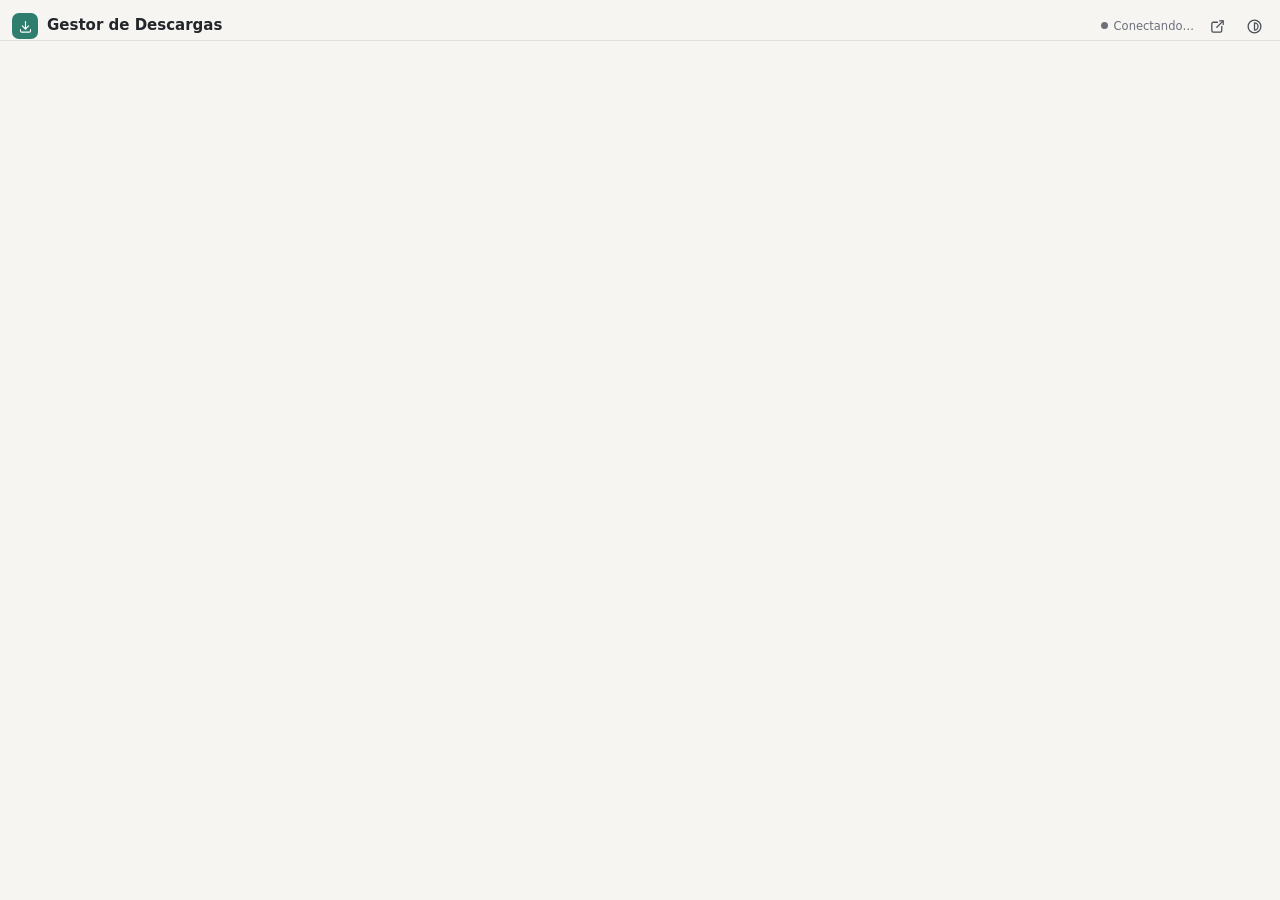
<file: extension/popup.html>
<!doctype html>
<html lang="es">
<head>
  <meta charset="utf-8">
  <meta name="viewport" content="width=device-width, initial-scale=1">
  <title>Gestor de Descargas</title>
  <link rel="stylesheet" href="popup.css">
</head>
<body data-vista="cargando">
  <!-- Íconos (trazos al estilo Tabler) -->
  <svg width="0" height="0" style="position:absolute" aria-hidden="true">
    <symbol id="i-descarga" viewBox="0 0 24 24"><path d="M4 17v2a2 2 0 0 0 2 2h12a2 2 0 0 0 2 -2v-2"/><path d="M7 11l5 5l5 -5"/><path d="M12 4l0 12"/></symbol>
    <symbol id="i-pagina" viewBox="0 0 24 24"><path d="M3 12a9 9 0 1 0 18 0a9 9 0 0 0 -18 0"/><path d="M3.6 9h16.8"/><path d="M3.6 15h16.8"/><path d="M11.5 3a17 17 0 0 0 0 18"/><path d="M12.5 3a17 17 0 0 1 0 18"/></symbol>
    <symbol id="i-lista" viewBox="0 0 24 24"><path d="M9 6l11 0"/><path d="M9 12l11 0"/><path d="M9 18l11 0"/><path d="M5 6l0 .01"/><path d="M5 12l0 .01"/><path d="M5 18l0 .01"/></symbol>
    <symbol id="i-ajustes" viewBox="0 0 24 24"><path d="M12 6a2 2 0 1 0 4 0a2 2 0 1 0 -4 0"/><path d="M4 6l8 0"/><path d="M16 6l4 0"/><path d="M6 12a2 2 0 1 0 4 0a2 2 0 1 0 -4 0"/><path d="M4 12l2 0"/><path d="M10 12l10 0"/><path d="M15 18a2 2 0 1 0 4 0a2 2 0 1 0 -4 0"/><path d="M4 18l11 0"/><path d="M19 18l1 0"/></symbol>
    <symbol id="i-auto" viewBox="0 0 24 24"><path d="M3 12a9 9 0 1 0 18 0a9 9 0 1 0 -18 0"/><path d="M12 17a5 5 0 0 0 0 -10v10"/></symbol>
    <symbol id="i-dia" viewBox="0 0 24 24"><path d="M8 12a4 4 0 1 0 8 0a4 4 0 1 0 -8 0"/><path d="M3 12h1m8 -9v1m8 8h1m-9 8v1m-6.4 -15.4l.7 .7m12.1 -.7l-.7 .7m0 11.4l.7 .7m-12.1 -.7l-.7 .7"/></symbol>
    <symbol id="i-noche" viewBox="0 0 24 24"><path d="M12 3c.132 0 .263 0 .393 0a7.5 7.5 0 0 0 7.92 12.446a9 9 0 1 1 -8.313 -12.454z"/></symbol>
    <symbol id="i-externo" viewBox="0 0 24 24"><path d="M12 6h-6a2 2 0 0 0 -2 2v10a2 2 0 0 0 2 2h10a2 2 0 0 0 2 -2v-6"/><path d="M11 13l9 -9"/><path d="M15 4h5v5"/></symbol>
  </svg>

  <header class="cabecera">
    <div class="marca">
      <span class="marca-logo" aria-hidden="true"><svg class="ic"><use href="#i-descarga"/></svg></span>
      <h1>Gestor de Descargas</h1>
      <span class="espacio"></span>
      <span id="estado-conexion" class="punto" role="status"><i></i><span>Conectando…</span></span>
      <button id="btn-web" class="icono-boton" title="Abrir la página del gestor" aria-label="Abrir la página del gestor"><svg class="ic"><use href="#i-externo"/></svg></button>
      <button id="btn-tema" class="icono-boton" title="Tema: automático" aria-label="Cambiar tema"><svg class="ic"><use href="#i-auto"/></svg></button>
    </div>

    <!-- Cómo se añade lo que mandes (botón sobre los videos, clic derecho y este panel). Lo guarda el gestor. -->
    <div id="barra-modo" class="modo" hidden>
      <div class="modo-fila">
        <div class="segmentos" id="seg-cuando" role="group" aria-label="Cuándo descargar">
          <button type="button" data-valor="instantanea" aria-pressed="true" title="Empieza a descargarse al momento">Descargar ya</button>
          <button type="button" data-valor="grupo" aria-pressed="false" title="Espera en el grupo hasta que pulses «Descargar grupo»">Al grupo</button>
        </div>
        <select id="sel-grupo" aria-label="Grupo" hidden></select>
      </div>
      <label class="interruptor" title="Apagado: el archivo queda suelto en Videos (o Música), sin carpeta con su título">
        <input type="checkbox" id="chk-carpeta"><span>Cada descarga en su propia carpeta</span></label>
    </div>

    <nav class="pestanas" role="tablist" id="pestanas" hidden>
      <button role="tab" data-pestana="pagina" aria-selected="true"><svg class="ic"><use href="#i-pagina"/></svg>Esta página</button>
      <button role="tab" data-pestana="cola" aria-selected="false"><svg class="ic"><use href="#i-lista"/></svg>Descargas <span id="contador-cola" class="insignia" hidden></span></button>
      <button role="tab" data-pestana="ajustes" aria-selected="false"><svg class="ic"><use href="#i-ajustes"/></svg>Ajustes</button>
    </nav>
  </header>

  <div id="aviso" class="aviso" role="alert" hidden></div>

  <!-- 1) Sin conexión con el gestor -->
  <main id="vista-conexion" class="contenido" hidden>
    <div class="tarjeta centrada">
      <h2 id="conexion-titulo">El gestor de descargas está apagado</h2>
      <p id="conexion-texto" class="tenue"></p>
      <div class="acciones derecha"><button id="btn-reintentar-conexion" class="primario">Reintentar</button></div>
    </div>
    <p class="ayuda">El gestor funciona en este equipo como una página web (http://127.0.0.1). Enciéndelo con <b>GestorDescargas.exe</b>;
      puedes marcar «Encender con Windows» para no tener que hacerlo cada vez.</p>
  </main>

  <!-- 2) Falta vincular con el código -->
  <main id="vista-vincular" class="contenido" hidden>
    <div class="tarjeta">
      <h2>Vincula la extensión</h2>
      <p class="tenue">Por seguridad, el gestor solo obedece a extensiones vinculadas. Abre la página del gestor, entra en
        <b>Ajustes → Extensión del navegador</b> y escribe aquí el código que muestra.</p>
      <label for="codigo" class="etiqueta">Código de vinculación</label>
      <input id="codigo" class="codigo" inputmode="text" autocomplete="off" spellcheck="false" maxlength="9" placeholder="XXXX-XXXX">
      <p class="ayuda">8 letras y números. Dura 10 minutos y sirve una sola vez.</p>
      <div class="acciones derecha"><button id="btn-abrir-codigo" class="enlace">Ver el código</button><button id="btn-vincular" class="primario" disabled>Vincular</button></div>
    </div>
  </main>

  <!-- 3) Vinculada -->
  <main id="vista-principal" class="contenido" hidden>

    <!-- Esta página -->
    <section id="pestana-pagina" role="tabpanel">
      <div class="tarjeta">
        <div id="pagina-titulo" class="titulo">—</div>
        <div id="pagina-sitio" class="meta"></div>
        <span class="etiqueta">Qué descargar</span>
        <div id="selector-pagina"></div>
        <div class="acciones"><button id="btn-descargar-pagina" class="primario ancho">Descargar esta página</button></div>
        <p id="nota-medios" class="ayuda" hidden></p>
      </div>

      <details class="plegable" id="plegable-recortar">
        <summary>✂ Recortar: solo unos minutos</summary>
        <div class="dentro">
          <div id="rc-meta" class="meta"></div>
          <div id="rc-linea" class="linea-video" title="El video completo: en color, los trozos marcados; la raya es por dónde va"></div>
          <ul id="rc-tramos" class="tramos"></ul>
          <button id="rc-anadir" class="enlace">+ Otro trozo</button>
          <label class="interruptor"><input type="checkbox" id="rc-exacto"><span>Corte exacto<small>Empieza en el segundo justo (convierte el trozo; tarda un poco más).</small></span></label>
          <label class="interruptor"><input type="checkbox" id="rc-audio"><span>Solo el audio</span></label>
          <p id="rc-resumen" class="ayuda"></p>
          <p id="rc-error" class="error-caja" hidden></p>
          <div class="acciones derecha"><button id="rc-descargar" class="primario">Descargar trozos</button></div>
          <p class="ayuda">En YouTube también puedes pulsar <b>✂</b> sobre el video y arrastrar el inicio y el fin.</p>
        </div>
      </details>

      <details class="plegable" id="plegable-medios">
        <summary>Enlaces directos de video <span id="contador-medios" class="insignia" hidden></span></summary>
        <div class="dentro">
          <p class="ayuda">Lo que cargó el reproductor de esta página. Si «Descargar esta página» falla, el gestor los prueba solo;
            también puedes descargar uno directamente. Pon el video a reproducir unos segundos para que aparezca.</p>
          <ul id="medios" class="lista"></ul>
        </div>
      </details>

      <details class="plegable" id="plegable-recursos">
        <summary>Más en esta página <span id="contador-recursos" class="insignia" hidden></span></summary>
        <div class="dentro">
          <p id="recursos-nota" class="ayuda"></p>
          <div class="acciones"><button id="btn-imagenes" class="enlace" hidden></button><span class="espacio"></span><button id="btn-buscar" class="enlace">Volver a buscar</button></div>
          <ul id="recursos" class="lista"></ul>
          <div id="barra-recursos" class="acciones barra-fija" hidden>
            <button id="btn-marcar" class="enlace">Marcar todos</button>
            <button id="btn-olvidar" class="enlace" title="Quita lo encontrado antes de recargar la página">Quitar anteriores</button>
            <span class="espacio"></span>
            <button id="btn-descargar-sel" class="primario">Descargar</button>
          </div>
        </div>
      </details>
    </section>

    <!-- Descargas -->
    <section id="pestana-cola" role="tabpanel" hidden>
      <div class="buscador"><input id="busqueda" type="search" placeholder="Buscar en descargas" aria-label="Buscar en descargas"></div>
      <div id="cola"></div>
      <div class="acciones">
        <button id="btn-cancelar-todas" class="peligro">Cancelar todas</button>
        <span class="espacio"></span>
        <button id="btn-limpiar" class="enlace" title="No borra los archivos descargados">Limpiar terminadas</button>
      </div>
    </section>

    <!-- Ajustes -->
    <section id="pestana-ajustes" role="tabpanel" hidden>
      <div class="tarjeta">
        <h2>Qué descargar por defecto</h2>
        <p class="ayuda">Se usa con el botón sobre los videos y con el clic derecho.</p>
        <div id="selector-ajustes"></div>
      </div>
      <div class="tarjeta">
        <h2>En las páginas</h2>
        <label class="interruptor"><input type="checkbox" id="aj-boton"><span>Botón «＋» sobre los videos<small>Aparece al pasar el cursor sobre un video o su miniatura.</small></span></label>
        <label class="interruptor"><input type="checkbox" id="aj-sesion"><span>Usar mi sesión en sitios que piden iniciar sesión
          <small>Al añadir, se envía al gestor la sesión de ese sitio solo para esa descarga (no se guarda). Necesario en Vimeo, SharePoint, cursos…</small></span></label>
      </div>
      <div class="tarjeta">
        <h2>Apariencia</h2>
        <label class="campo-linea">Tema
          <select id="aj-tema"><option value="auto">Automático (como Windows)</option><option value="dia">Claro</option><option value="noche">Oscuro</option></select></label>
      </div>
      <div class="tarjeta">
        <h2>Conexión con el gestor</h2>
        <p id="aj-vinculo" class="tenue"></p>
        <label class="campo-linea">Puerto <input type="number" id="aj-puerto" min="1" max="65535"></label>
        <div class="acciones"><button id="btn-abrir-web" class="sec">Abrir la página del gestor</button><span class="espacio"></span><button id="btn-desvincular" class="peligro">Desvincular</button></div>
      </div>
      <div class="tarjeta">
        <h2>Actualizaciones</h2>
        <ul id="act-versiones" class="versiones"></ul>
        <label class="interruptor"><input type="checkbox" id="act-auto"><span>Actualizar automáticamente<small>Busca cada 6 horas e instala cuando no hay descargas.</small></span></label>
        <p id="act-estado" class="ayuda" role="status"></p>
        <div class="acciones derecha"><button id="btn-buscar-act" class="enlace">Buscar</button><button id="btn-actualizar" class="primario">Actualizar</button></div>
      </div>
      <p class="pie">La extensión solo lee las páginas en tu navegador y manda órdenes al gestor. No descarga archivos.</p>
    </section>
  </main>

  <script type="module" src="popup.js"></script>
</body>
</html>
</file>
<file: extension/popup.css>
/* Panel lateral: mismos colores que la página del gestor (src/gestor/web/estatico/app.css).
   Claro: papel cálido con verde azulado. Oscuro: grafito suave con texto crema; sin negro ni blanco puros. */
:root {
  --fondo: #f6f5f2; --superficie: #ffffff; --hundido: #efede8; --borde: #e2e0da; --borde-fuerte: #cfccc4;
  --texto: #23262b; --texto-2: #4a4f57; --tenue: #6b7079;
  --acento: #2f7d6d; --acento-fondo: #e4f0ec; --acento-texto: #1f5c4f; --sobre-acento: #ffffff;
  --ok: #2f7d4f; --ok-fondo: #e5f2e8; --aviso: #8a5a00; --aviso-fondo: #fbf0d9; --error: #a63a32; --error-fondo: #f9e6e3;
  --info: #2f5f8a; --info-fondo: #e6eef6; --neutro-fondo: #ecebe6;
  --sombra: 0 1px 2px rgba(35, 38, 43, .06), 0 2px 8px rgba(35, 38, 43, .05);
  color-scheme: light;
}
@media (prefers-color-scheme: dark) {
  :root:not([data-theme="light"]) {
    --fondo: #1e2124; --superficie: #262a2e; --hundido: #202326; --borde: #33383d; --borde-fuerte: #42484e;
    --texto: #dcdad5; --texto-2: #bdbbb6; --tenue: #9a9d9f;
    --acento: #7fb8a8; --acento-fondo: #2b3a36; --acento-texto: #a9d3c6; --sobre-acento: #17201d;
    --ok: #8cc49c; --ok-fondo: #26352b; --aviso: #d9b46a; --aviso-fondo: #3a3426; --error: #e0938a; --error-fondo: #3d2a28;
    --info: #94b4d4; --info-fondo: #283340; --neutro-fondo: #30353a;
    --sombra: 0 1px 2px rgba(0, 0, 0, .25);
    color-scheme: dark;
  }
}
:root[data-theme="dark"] {
  --fondo: #1e2124; --superficie: #262a2e; --hundido: #202326; --borde: #33383d; --borde-fuerte: #42484e;
  --texto: #dcdad5; --texto-2: #bdbbb6; --tenue: #9a9d9f;
  --acento: #7fb8a8; --acento-fondo: #2b3a36; --acento-texto: #a9d3c6; --sobre-acento: #17201d;
  --ok: #8cc49c; --ok-fondo: #26352b; --aviso: #d9b46a; --aviso-fondo: #3a3426; --error: #e0938a; --error-fondo: #3d2a28;
  --info: #94b4d4; --info-fondo: #283340; --neutro-fondo: #30353a;
  --sombra: 0 1px 2px rgba(0, 0, 0, .25);
  color-scheme: dark;
}

* { box-sizing: border-box; }
html, body { margin: 0; }
body { background: var(--fondo); color: var(--texto); font: 13px/1.45 "Segoe UI Variable Text", "Segoe UI", system-ui, sans-serif; min-width: 280px; }
h1 { font-size: 15px; margin: 0; font-weight: 600; }
h2 { font-size: 13.5px; margin: 0 0 6px; font-weight: 600; }
p { margin: 0; }
[hidden] { display: none !important; }
.tenue, .meta, .ayuda { color: var(--tenue); }
.meta, .ayuda { font-size: 12px; }
.ayuda { margin-top: 6px; }
.ic { width: 17px; height: 17px; fill: none; stroke: currentColor; stroke-width: 1.8; stroke-linecap: round; stroke-linejoin: round; flex: none; }
:focus-visible { outline: 2px solid var(--acento); outline-offset: 2px; }

/* Cabecera fija: marca, conexión, modo de añadir y pestañas */
.cabecera { position: sticky; top: 0; z-index: 5; background: var(--fondo); padding: 12px 12px 0; border-bottom: 1px solid var(--borde); }
.marca { display: flex; align-items: center; gap: 9px; }
.marca-logo { width: 26px; height: 26px; border-radius: 7px; background: var(--acento); color: var(--sobre-acento); display: grid; place-items: center; }
.marca-logo .ic { width: 15px; height: 15px; }
.marca .espacio { flex: 1; }
.punto { display: inline-flex; align-items: center; gap: 6px; font-size: 11.5px; color: var(--tenue); white-space: nowrap; }
.punto i { width: 7px; height: 7px; border-radius: 50%; background: var(--tenue); }
.punto.ok i { background: var(--ok); } .punto.mal i { background: var(--error); } .punto.espera i { background: var(--aviso); }
.icono-boton { all: unset; cursor: pointer; width: 28px; height: 28px; border-radius: 7px; display: grid; place-items: center; color: var(--texto-2); }
.icono-boton:hover { background: var(--hundido); color: var(--texto); }

.modo { margin-top: 10px; padding: 8px; border-radius: 10px; background: var(--superficie); border: 1px solid var(--borde); display: grid; gap: 7px; }
.modo-fila { display: flex; align-items: center; gap: 8px; flex-wrap: wrap; }
.modo-fila select { flex: 1; min-width: 100px; }
.pestanas { display: flex; gap: 2px; margin-top: 8px; }
.pestanas button { all: unset; cursor: pointer; padding: 8px 10px 9px; font-weight: 600; color: var(--tenue); border-bottom: 2px solid transparent;
                   display: inline-flex; align-items: center; gap: 6px; }
.pestanas button:hover { color: var(--texto); }
.pestanas button[aria-selected="true"] { color: var(--acento-texto); border-bottom-color: var(--acento); }

.contenido { padding: 12px; }
.aviso { margin: 10px 12px 0; padding: 8px 11px; border-radius: 9px; background: var(--aviso-fondo); color: var(--texto); font-size: 12.5px; }
.aviso.error { background: var(--error-fondo); }

/* Piezas comunes */
.tarjeta { background: var(--superficie); border: 1px solid var(--borde); border-radius: 10px; padding: 12px; margin-bottom: 10px; box-shadow: var(--sombra); }
.tarjeta.centrada { text-align: center; padding: 22px 16px; }
.titulo { font-weight: 600; overflow-wrap: anywhere; }
.etiqueta { display: block; font-size: 12px; color: var(--tenue); margin: 10px 0 5px; }
input[type="text"], input[type="search"], input[type="number"], .codigo, select {
  font: inherit; color: var(--texto); background: var(--superficie); border: 1px solid var(--borde-fuerte); border-radius: 7px; padding: 6px 8px; }
.codigo { width: 100%; text-align: center; font: 600 22px "Cascadia Mono", Consolas, monospace; letter-spacing: 4px; text-transform: uppercase; padding: 9px; }
.acciones { display: flex; flex-wrap: wrap; gap: 6px; align-items: center; margin-top: 10px; }
.acciones.derecha { justify-content: flex-end; }
.espacio { flex: 1; }
.campo-linea { display: flex; align-items: center; justify-content: space-between; gap: 10px; margin-top: 8px; color: var(--texto-2); font-size: 12.5px; }
.campo-linea select, .campo-linea input { max-width: 58%; }

button { font: inherit; font-weight: 600; padding: 6px 12px; border-radius: 7px; border: 1px solid transparent; background: var(--neutro-fondo); color: var(--texto); cursor: pointer; }
button:hover:not(:disabled) { background: var(--borde); }
button.primario { background: var(--acento); color: var(--sobre-acento); }
button.primario:hover:not(:disabled) { background: var(--acento); filter: brightness(1.07); }
button.sec { background: transparent; border-color: var(--borde-fuerte); }
button.sec:hover:not(:disabled) { background: var(--hundido); }
button.peligro { background: transparent; color: var(--error); border-color: var(--borde-fuerte); }
button.peligro:hover:not(:disabled) { background: var(--error-fondo); }
button.enlace { border: none; background: transparent; color: var(--acento-texto); padding: 4px 6px; }
button.enlace:hover:not(:disabled) { background: var(--hundido); }
button:disabled { opacity: .5; cursor: default; }
button.ancho { width: 100%; padding: 8px 12px; }

.segmentos { display: inline-flex; padding: 2px; gap: 2px; border-radius: 8px; background: var(--hundido); border: 1px solid var(--borde); }
.segmentos button { all: unset; cursor: pointer; padding: 4px 10px; border-radius: 6px; font-size: 12.5px; font-weight: 600; color: var(--texto-2); }
.segmentos button[aria-pressed="true"] { background: var(--superficie); color: var(--texto); box-shadow: var(--sombra); }

.interruptor { display: flex; gap: 9px; align-items: flex-start; cursor: pointer; margin-top: 8px; }
.interruptor input { appearance: none; flex: none; width: 30px; height: 18px; margin: 1px 0 0; border-radius: 99px; background: var(--borde-fuerte); position: relative; cursor: pointer; }
.interruptor input::after { content: ""; position: absolute; top: 2px; left: 2px; width: 14px; height: 14px; border-radius: 50%; background: var(--superficie); transition: transform .15s; }
.interruptor input:checked { background: var(--acento); }
.interruptor input:checked::after { transform: translateX(12px); }
.interruptor small { display: block; color: var(--tenue); font-size: 11.5px; }
.modo .interruptor { margin-top: 0; font-size: 12.5px; }

.insignia { display: inline-block; min-width: 18px; padding: 0 5px; border-radius: 99px; background: var(--acento-fondo); color: var(--acento-texto); font-size: 11px; font-weight: 700; line-height: 18px; text-align: center; }
.chip { display: inline-block; font-size: 11px; padding: 1px 7px; border-radius: 99px; background: var(--neutro-fondo); color: var(--texto-2); }
.chip.ok { background: var(--ok-fondo); color: var(--ok); } .chip.mal { background: var(--error-fondo); color: var(--error); }
.chip.aviso { background: var(--aviso-fondo); color: var(--aviso); } .chip.acento { background: var(--acento-fondo); color: var(--acento-texto); }
.chips { display: flex; flex-wrap: wrap; align-items: center; gap: 5px; margin-top: 6px; }

/* Secciones plegables (Recortar, Medios, Recursos) */
details.plegable { background: var(--superficie); border: 1px solid var(--borde); border-radius: 10px; margin-bottom: 10px; }
details.plegable > summary { list-style: none; cursor: pointer; padding: 10px 12px; display: flex; align-items: center; gap: 8px; font-weight: 600; }
details.plegable > summary::-webkit-details-marker { display: none; }
details.plegable > summary::after { content: "›"; margin-left: auto; color: var(--tenue); font-size: 16px; transition: transform .15s; }
details.plegable[open] > summary::after { transform: rotate(90deg); }
details.plegable > .dentro { padding: 0 12px 12px; }

/* Listas */
.seccion-titulo { display: flex; align-items: center; gap: 8px; margin: 14px 2px 6px; font-size: 11.5px; text-transform: uppercase; letter-spacing: .05em; color: var(--tenue); font-weight: 600; }
.seccion-titulo .espacio { flex: 1; }
.seccion-titulo button { text-transform: none; letter-spacing: 0; font-size: 12px; }
.lista { list-style: none; margin: 0; padding: 0; display: flex; flex-direction: column; gap: 6px; }
.item { display: flex; gap: 9px; padding: 9px; background: var(--superficie); border: 1px solid var(--borde); border-radius: 10px; }
.item.anterior { opacity: .72; }
.item .cuerpo { flex: 1; min-width: 0; }
.item .miniatura { flex: 0 0 64px; height: 36px; border-radius: 6px; background: var(--hundido); display: grid; place-items: center; color: var(--tenue); overflow: hidden; }
.item .miniatura img { width: 100%; height: 100%; object-fit: cover; }
.item label { display: flex; gap: 9px; cursor: pointer; flex: 1; min-width: 0; align-items: flex-start; }
.item label input { margin-top: 10px; accent-color: var(--acento); }
.item .titulo { font-size: 12.5px; display: -webkit-box; -webkit-line-clamp: 2; -webkit-box-orient: vertical; overflow: hidden; }
.item .meta { overflow-wrap: anywhere; font-size: 11.5px; }
.fila-estado { display: flex; flex-wrap: wrap; align-items: center; gap: 4px 8px; margin-top: 3px; font-size: 11.5px; color: var(--tenue); }
.estado { font-weight: 600; }
.e-descargando, .e-procesando, .e-analizando { color: var(--info); }
.e-pendiente, .e-detectado { color: var(--aviso); }
.e-completado { color: var(--ok); } .e-error { color: var(--error); } .e-cancelado { color: var(--tenue); }
.barra { height: 5px; border-radius: 5px; background: var(--hundido); margin-top: 6px; overflow: hidden; }
.barra i { display: block; height: 100%; background: var(--acento); border-radius: 5px; transition: width .4s ease; }
.error-caja { margin-top: 6px; padding: 6px 8px; border-radius: 7px; background: var(--error-fondo); font-size: 12px; }
.error-caja b { color: var(--error); }
.item .acciones { margin-top: 7px; gap: 4px; }
.item button { padding: 3px 9px; font-size: 12px; }
.vacio { text-align: center; color: var(--tenue); padding: 22px 10px; }
.barra-fija { position: sticky; bottom: 0; background: var(--fondo); padding: 8px 0 2px; }
.buscador { display: flex; gap: 6px; align-items: center; margin-bottom: 4px; }
.buscador input { flex: 1; min-width: 0; }

/* Selector «qué descargar» */
.selector { display: flex; flex-direction: column; gap: 8px; }
.selector .fila { display: flex; flex-wrap: wrap; gap: 5px; align-items: center; }
.pastilla { position: relative; flex: none; }
.pastilla input { position: absolute; opacity: 0; inset: 0; cursor: pointer; margin: 0; }
.pastilla span { display: inline-block; padding: 3px 10px; border-radius: 99px; border: 1px solid var(--borde-fuerte); background: var(--superficie);
                 color: var(--texto-2); font-weight: 600; font-size: 12px; white-space: nowrap; }
.pastilla input:checked + span { background: var(--acento-fondo); border-color: var(--acento); color: var(--acento-texto); }
.pastilla input:focus-visible + span { outline: 2px solid var(--acento); outline-offset: 2px; }
.selector .campos { display: flex; flex-wrap: wrap; gap: 8px; }
.selector .campo { display: flex; flex-direction: column; gap: 2px; color: var(--tenue); font-size: 11.5px; flex: 1; min-width: 110px; }
.selector input[type="text"] { width: 100%; }
.item .selector { margin-top: 8px; }

/* Recortar */
.tramos { list-style: none; margin: 4px 0; padding: 0; display: flex; flex-direction: column; gap: 6px; }
.tramo-fila { background: var(--hundido); border-radius: 8px; padding: 8px; display: grid; gap: 6px; }
.tramo-fila .cab-tramo { display: flex; justify-content: space-between; align-items: center; font-size: 12px; font-weight: 600; }
.tramo-fila .tiempos { display: grid; grid-template-columns: 1fr 1fr; gap: 6px; }
.tramo-fila label { display: flex; flex-direction: column; gap: 3px; font-size: 11px; color: var(--tenue); }
.tramo-fila .con-boton { display: flex; gap: 4px; }
.tramo-fila input { width: 100%; min-width: 0; padding: 5px 7px; }
.tramo-fila button { padding: 3px 8px; font-size: 11px; }
.linea-video { position: relative; height: 10px; border-radius: 5px; background: var(--hundido); margin: 4px 0 2px; overflow: hidden; }
.linea-video .seg { position: absolute; top: 0; bottom: 0; background: var(--acento); border-radius: 5px; opacity: .85; }
.linea-video .ahora { position: absolute; top: 0; bottom: 0; width: 2px; background: var(--texto); }

/* Ajustes */
.versiones { list-style: none; margin: 0 0 6px; padding: 0; display: grid; gap: 3px; font-size: 12px; }
.versiones li { display: flex; justify-content: space-between; gap: 8px; color: var(--tenue); }
.versiones li b { color: var(--texto); font-weight: 600; text-align: right; overflow-wrap: anywhere; }
.pie { color: var(--tenue); font-size: 11.5px; text-align: center; margin: 6px 0 0; }
</file>
